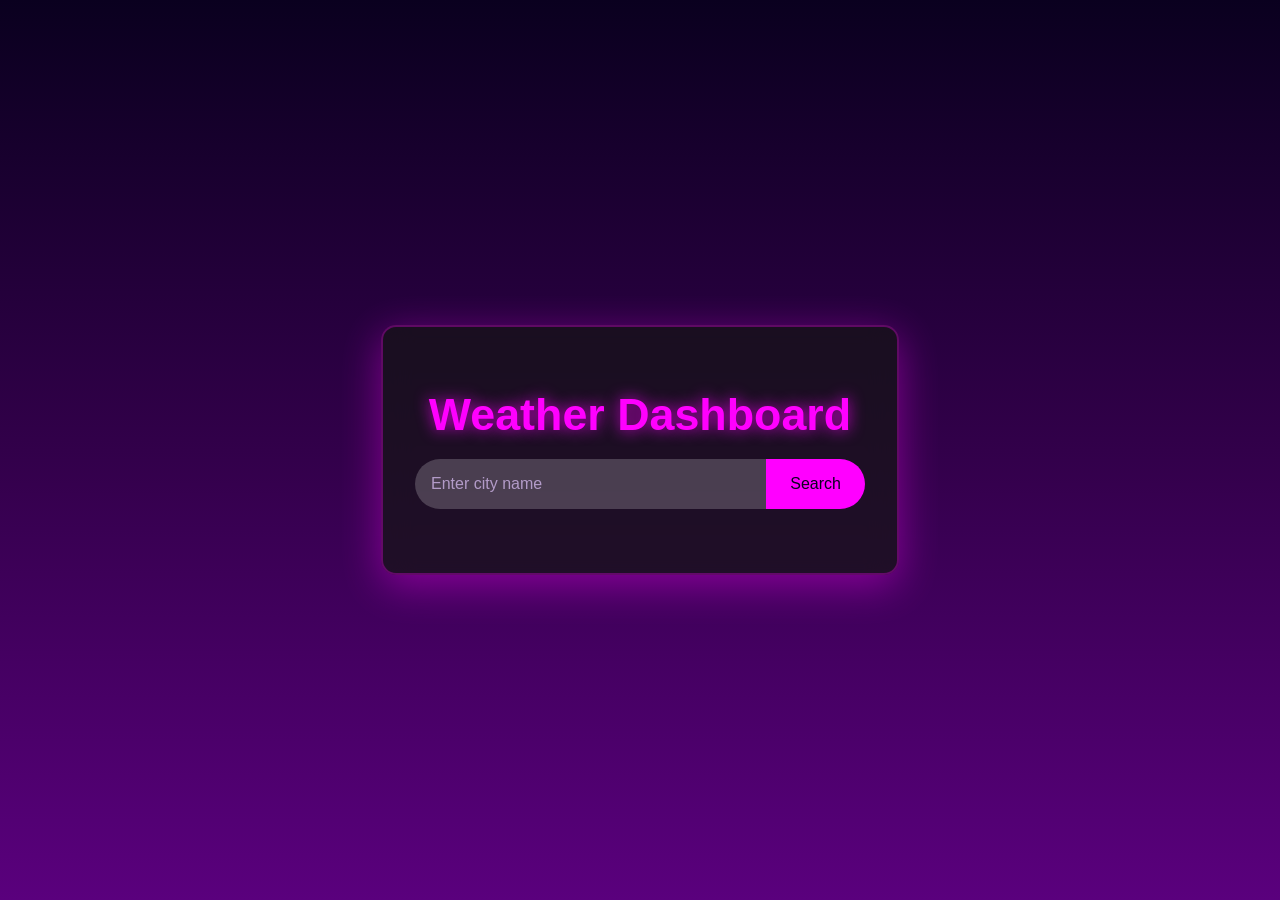
<file: index.html>
<!DOCTYPE html>
<html lang="en">
<head>
    <meta charset="UTF-8">
    <meta name="viewport" content="width=device-width, initial-scale=1.0">
    <title>Weather App</title>
    <link rel="stylesheet" href="styles.css">
</head>
<body>
    <div class="container">
        <h1>Weather Dashboard</h1>
        <div class="search">
            <input type="text" id="city" placeholder="Enter city name">
            <button onclick="getWeather()">Search</button>
        </div>
        <div id="weather-info">
            <!-- Weather info will be displayed here -->
        </div>
    </div>

    <script src="script.js"></script>
</body>
</html>
</file>
<file: styles.css>
body {
  font-family: 'Orbitron', sans-serif;
  background: linear-gradient(to bottom, #0a001f, #32004a, #5a007d); /* Dark purple gradient */
  margin: 0;
  padding: 0;
  display: flex;
  justify-content: center;
  align-items: center;
  min-height: 100vh;
  color: #e0c3fc; /* Light purple text */
}

.container {
  background: rgba(20, 20, 20, 0.7); /* Dark glass effect */
  backdrop-filter: blur(15px);
  border-radius: 15px;
  padding: 2rem;
  width: 90%;
  max-width: 450px;
  box-shadow: 0 10px 40px rgba(255, 0, 255, 0.4);
  text-align: center;
  border: 2px solid rgba(255, 0, 255, 0.3);
}

h1 {
  font-size: 2.8rem;
  margin-bottom: 1.2rem;
  color: #ff00ff;
  text-shadow: 0 0 15px rgba(255, 0, 255, 0.8);
}

.search {
  display: flex;
  margin-bottom: 2rem;
}

input {
  flex: 1;
  padding: 1rem;
  border: none;
  border-radius: 25px 0 0 25px;
  background: rgba(255, 255, 255, 0.2);
  color: #e0c3fc;
  font-size: 1rem;
  outline: none;
}

input::placeholder {
  color: rgba(224, 195, 252, 0.7);
}

button {
  padding: 1rem 1.5rem;
  border: none;
  border-radius: 0 25px 25px 0;
  background: #ff00ff;
  color: #0a001f;
  font-size: 1rem;
  cursor: pointer;
  transition: background 0.3s ease, box-shadow 0.3s ease;
}

button:hover {
  background: #d400d4;
  box-shadow: 0 0 10px rgba(255, 0, 255, 0.7);
}

.weather-info {
  margin-top: 2rem;
}

.weather-info h2 {
  font-size: 2.2rem;
  margin-bottom: 1rem;
  color: #e0c3fc;
}

.weather-info p {
  font-size: 1.2rem;
  margin: 0.5rem 0;
}

.weather-icon img {
  width: 110px;
  margin-bottom: 1rem;
  filter: drop-shadow(0 0 15px rgba(255, 0, 255, 0.5));
}

/* Neon Glow Animation */
@keyframes neonGlow {
  0% { text-shadow: 0 0 5px #ff00ff, 0 0 10px #ff00ff, 0 0 15px #ff00ff; }
  50% { text-shadow: 0 0 10px #d400d4, 0 0 20px #d400d4, 0 0 30px #d400d4; }
  100% { text-shadow: 0 0 5px #ff00ff, 0 0 10px #ff00ff, 0 0 15px #ff00ff; }
}

h1 {
  animation: neonGlow 2s infinite alternate;
}

/* Responsive adjustments */
@media (max-width: 600px) {
  h1 {
    font-size: 2.2rem;
  }

  input, button {
    padding: 0.8rem;
    font-size: 0.9rem;
  }

  .weather-info h2 {
    font-size: 1.8rem;
  }

  .weather-info p {
    font-size: 1rem;
  }
}
</file>
